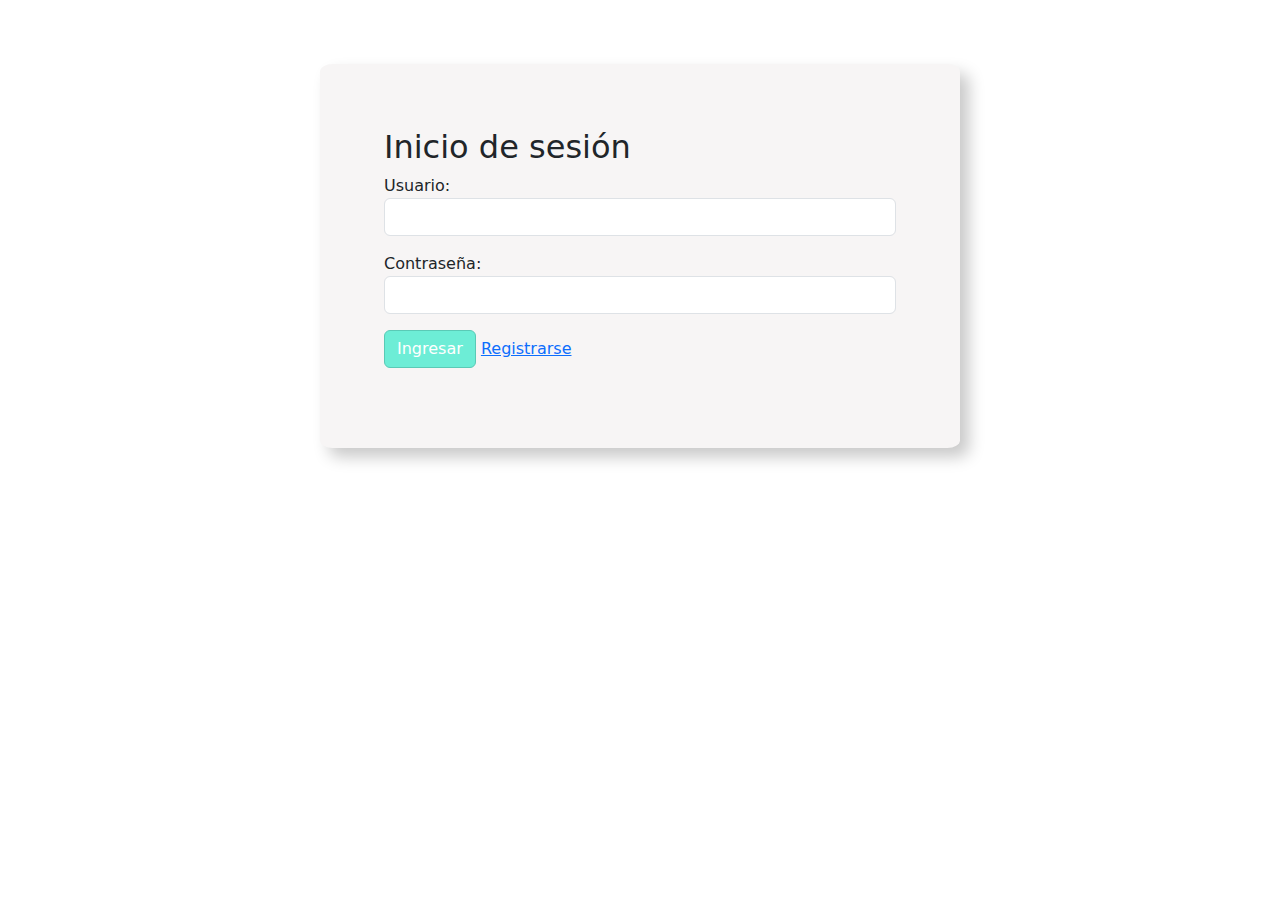
<file: index.html>
<!DOCTYPE html>
<html lang="en">
  <head>
    <meta charset="UTF-8" />
    <meta name="viewport" content="width=device-width, initial-scale=1.0" />
    <meta
      name="description"
      content="Esta pagina está diseñada para facilitar la creacion de pacientes, doctores y asignar citas a dichos pacientes."
    />
    <title>Hospital App</title>
    <link rel="icon" type="image/x-icon" href="../media/remi_enfer.ico" />
    <link rel="stylesheet" href="css/bootstrap.min.css" />
    <link rel="stylesheet" href="css/sweetalert2.min.css" />
    <link rel="stylesheet" href="css/style.css" />
  </head>
  <body>
    <div class="container-fluid">
      <div class="row">
        <div class="col-6 m-auto form-datos" id="frmLogin">
          <h2 class="">Inicio de sesión</h2>
          <form action="">
            <div class="mb-3">
              <label for="usuario">Usuario:</label>
              <input
                type="text"
                class="form-control"
                name="usuario"
                id="usuario"
              />
            </div>

            <div class="mb-3">
              <label for="contra">Contraseña:</label>
              <input
                type="password"
                class="form-control"
                name="contra"
                id="contra"
              />
            </div>

            <div class="mb-3">
              <input
                type="button"
                class="btn btn-success"
                value="Ingresar"
                onclick="iniciarSesion()"
              />
              <a href="pages/register.html">Registrarse</a>
            </div>
          </form>
        </div>
      </div>
    </div>
    <script src="js/jquery-3.7.1.min.js"></script>
    <script src="js/bootstrap.bundle.min.js"></script>
    <script src="js/sweetalert.all.min.js"></script>
    <script src="js/script.js"></script>
  </body>
</html>
</file>
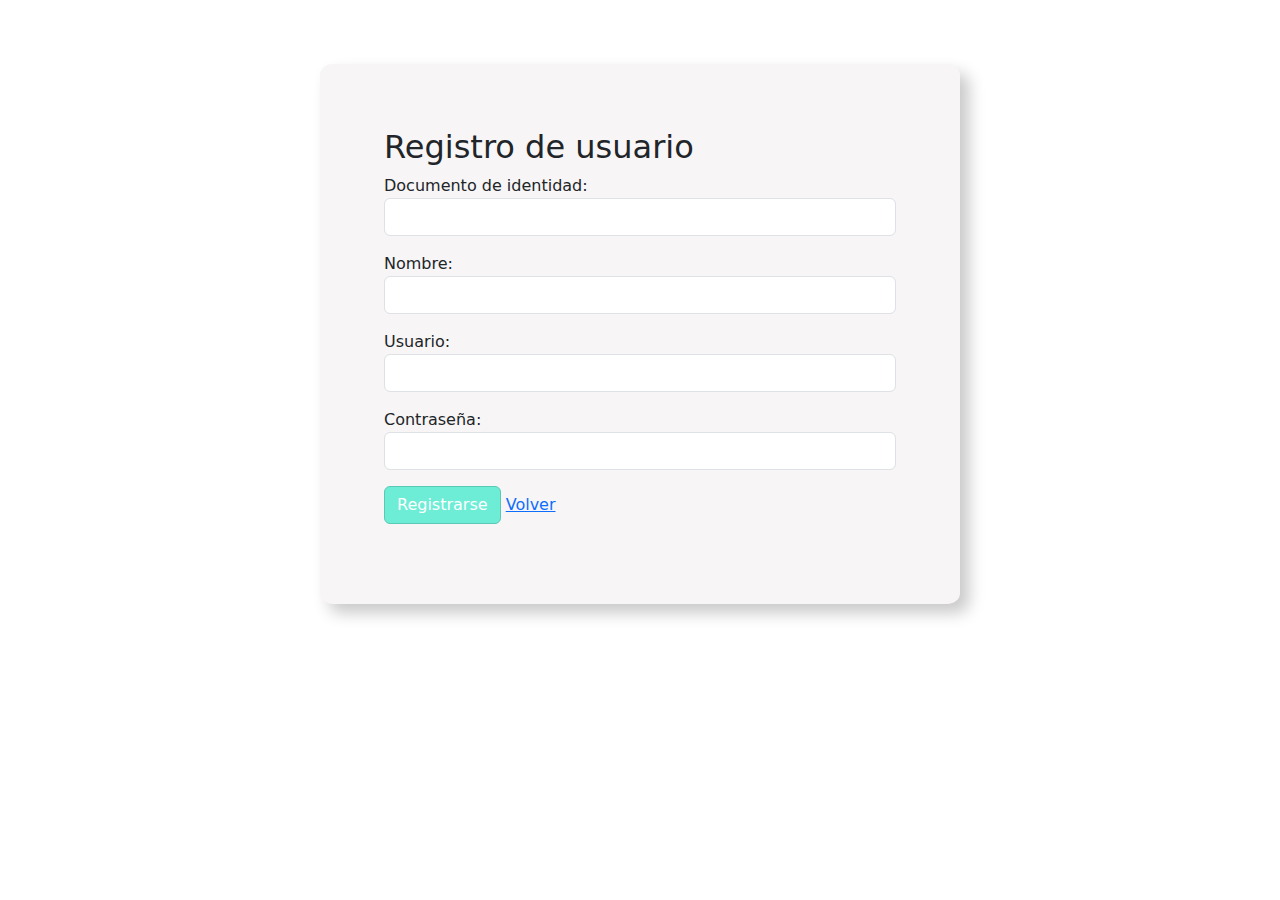
<file: pages/register.html>
<!DOCTYPE html>
<html lang="en">
<head>
    <meta charset="UTF-8">
    <meta name="viewport" content="width=device-width, initial-scale=1.0">
    <title>Registro usuario</title>
    <link rel="stylesheet" href="../css/bootstrap.min.css">
    <link rel="stylesheet" href="../css/style.css">
</head>
<body>
    <div class="container-fluid">
        
        <div class="row">
            <div class="col-6 m-auto form-datos" id="frmLogin">
                <h2 class="">Registro de usuario</h2>
                <form action="" id="formRegistro">
                    
                    <div class="mb-3">
                        <label for="docid">Documento de identidad:</label>
                        <input type="text" name="docid" id="docid" class="form-control">
                    </div>

                    <div class="mb-3">
                        <label for="nombre">Nombre:</label>
                        <input type="text" name="nombre" id="nombre" class="form-control">
                    </div>

                    <div class="mb-3">
                        <label for="usuario">Usuario:</label>
                        <input type="text" class="form-control" name="usuario" id="usuario">
                    </div>
    
                    <div class="mb-3">
                        <label for="contra">Contraseña:</label>
                        <input type="password" class="form-control" name="contra" id="contra">
                    </div>
    
                    <div class="mb-3">
                        <input type="button" class="btn btn-success" value="Registrarse" onclick="registroUsuario()">
                        <a href="../index.html">Volver</a>
                    </div>
                </form>
            </div>
        </div>
    </div>
    <script src="../js/jquery-3.7.1.min.js"></script>
    <script src="../js/bootstrap.bundle.min.js"></script>
    <script src="../js/script.js"></script>
</html>
</file>
<file: css/style.css>
body {
  /* background-image: url("../media/remi_enfer.png");
    background-repeat:round;
    background-size: cover;*/
}

#iconNav {
  width: 4vw;
}

.TituloLog {
  display: flex;
  flex-direction: row;
  -ms-flex-align: center;
}

.card {
  width: 15vw;
  margin-left: 4vw;
}

.card > img {
  padding: 10%;
  margin-top: 2%;
}

#navbarMio {
  background-color: #6eb2ed !important;
}
#navbarMio > div > a,
#navbarMio > div > button > span {
  color: white !important;
  font-style: oblique;
  font-weight: bold;
}

.alink {
  color: var(--bs-body-color) !important;
  text-decoration: none;
}

.alink:hover {
  cursor: pointer;
}

.imglink:hover {
  cursor: pointer;
}

.btn-primary {
  background-color: #6d89ed !important;
  border-color: #637bd5 !important;
}

.btn-primary:hover {
  background-color: #637bd5 !important;
}

.btn-success {
  background-color: #6DEDD6 !important;
  border-color: #5acab6 !important;
}

.btn-success:hover {
  background-color: #5acab6 !important;
}

.form-datos {
  /* border-style: ridge; */
  background-color: rgb(247, 245, 245);
  border-radius: 2%;
  box-shadow: #c9c9c9 9px 9px 16px 0px;
}

.form-datos > div {
  margin-bottom: 4% !important;
  margin-top: 4% !important;
}

.titulo {
  font-style: oblique;
  font-weight: bold;
}
div > .titulo {
  text-align: center;
}

#frmLogin{
  margin-top: 5% !important;
  padding: 5%;
}
</file>
